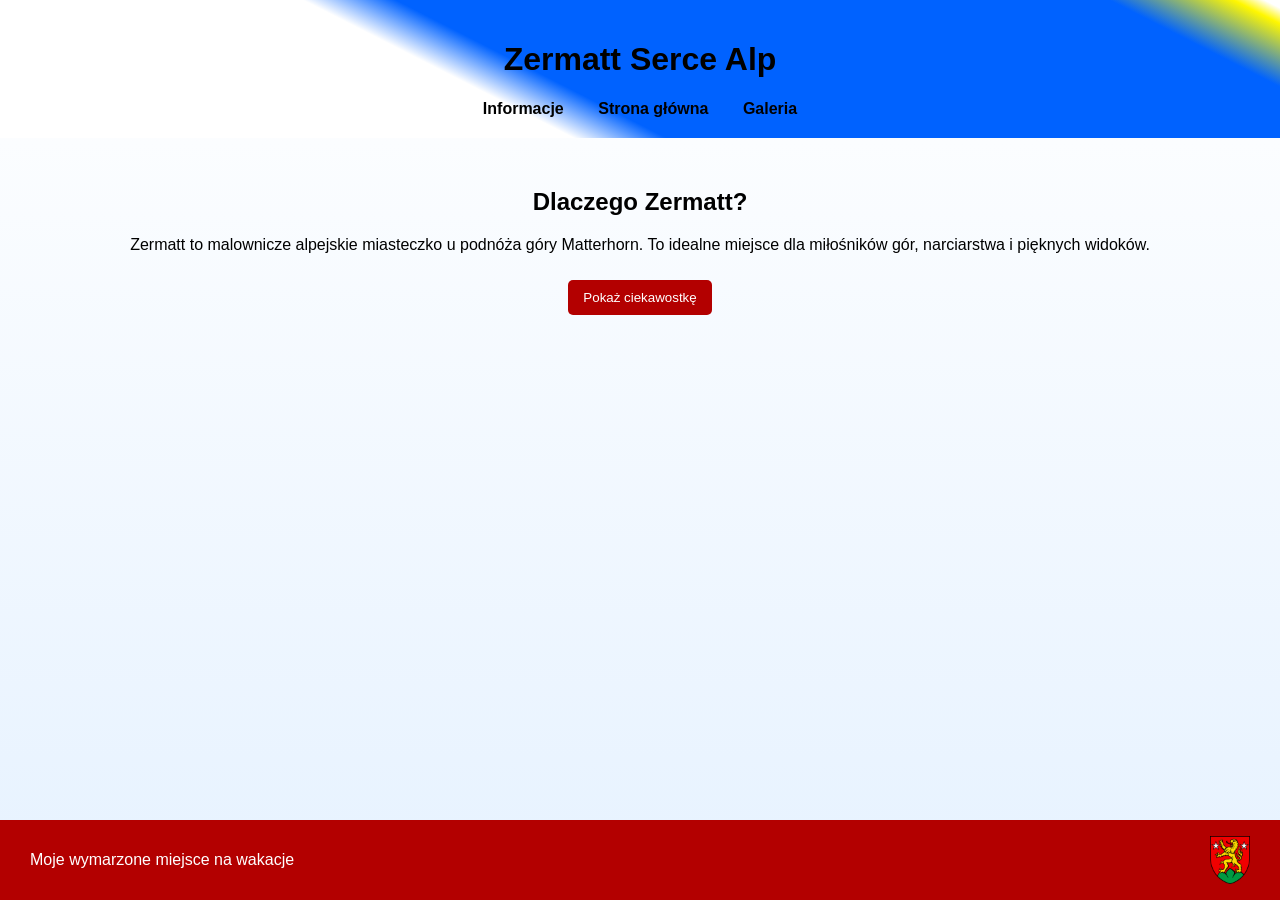
<file: index.html>
<!DOCTYPE html>
<html lang="pl">
<head>
    <meta charset="UTF-8">
    <title>Zermatt</title>
    <link rel="stylesheet" href="style.css">
</head>
<body>

<header>
    <h1>Zermatt Serce Alp</h1>
    <nav>
        <a href="informacje.html">Informacje</a>
        <a href="index.html">Strona główna</a>
        <a href="galeria.html">Galeria</a>
    </nav>
</header>

<main>
<section>
    <h2>Dlaczego Zermatt?</h2>
    <p>Zermatt to malownicze alpejskie miasteczko u podnóża góry Matterhorn. To idealne miejsce dla miłośników gór, narciarstwa i pięknych widoków.</p>
    <button onclick="pokazCiekawostke()">Pokaż ciekawostkę</button>
    <p id="ciekawostka"></p>
</section>
</main>

<footer>
    <p>Moje wymarzone miejsce na wakacje</p>
    <img src="Obrazy/CHE_Zermatt_COA.png" 
         alt="Herb" class="herb">
</footer>

<script src="script.js"></script>
</body>
</html>
</file>
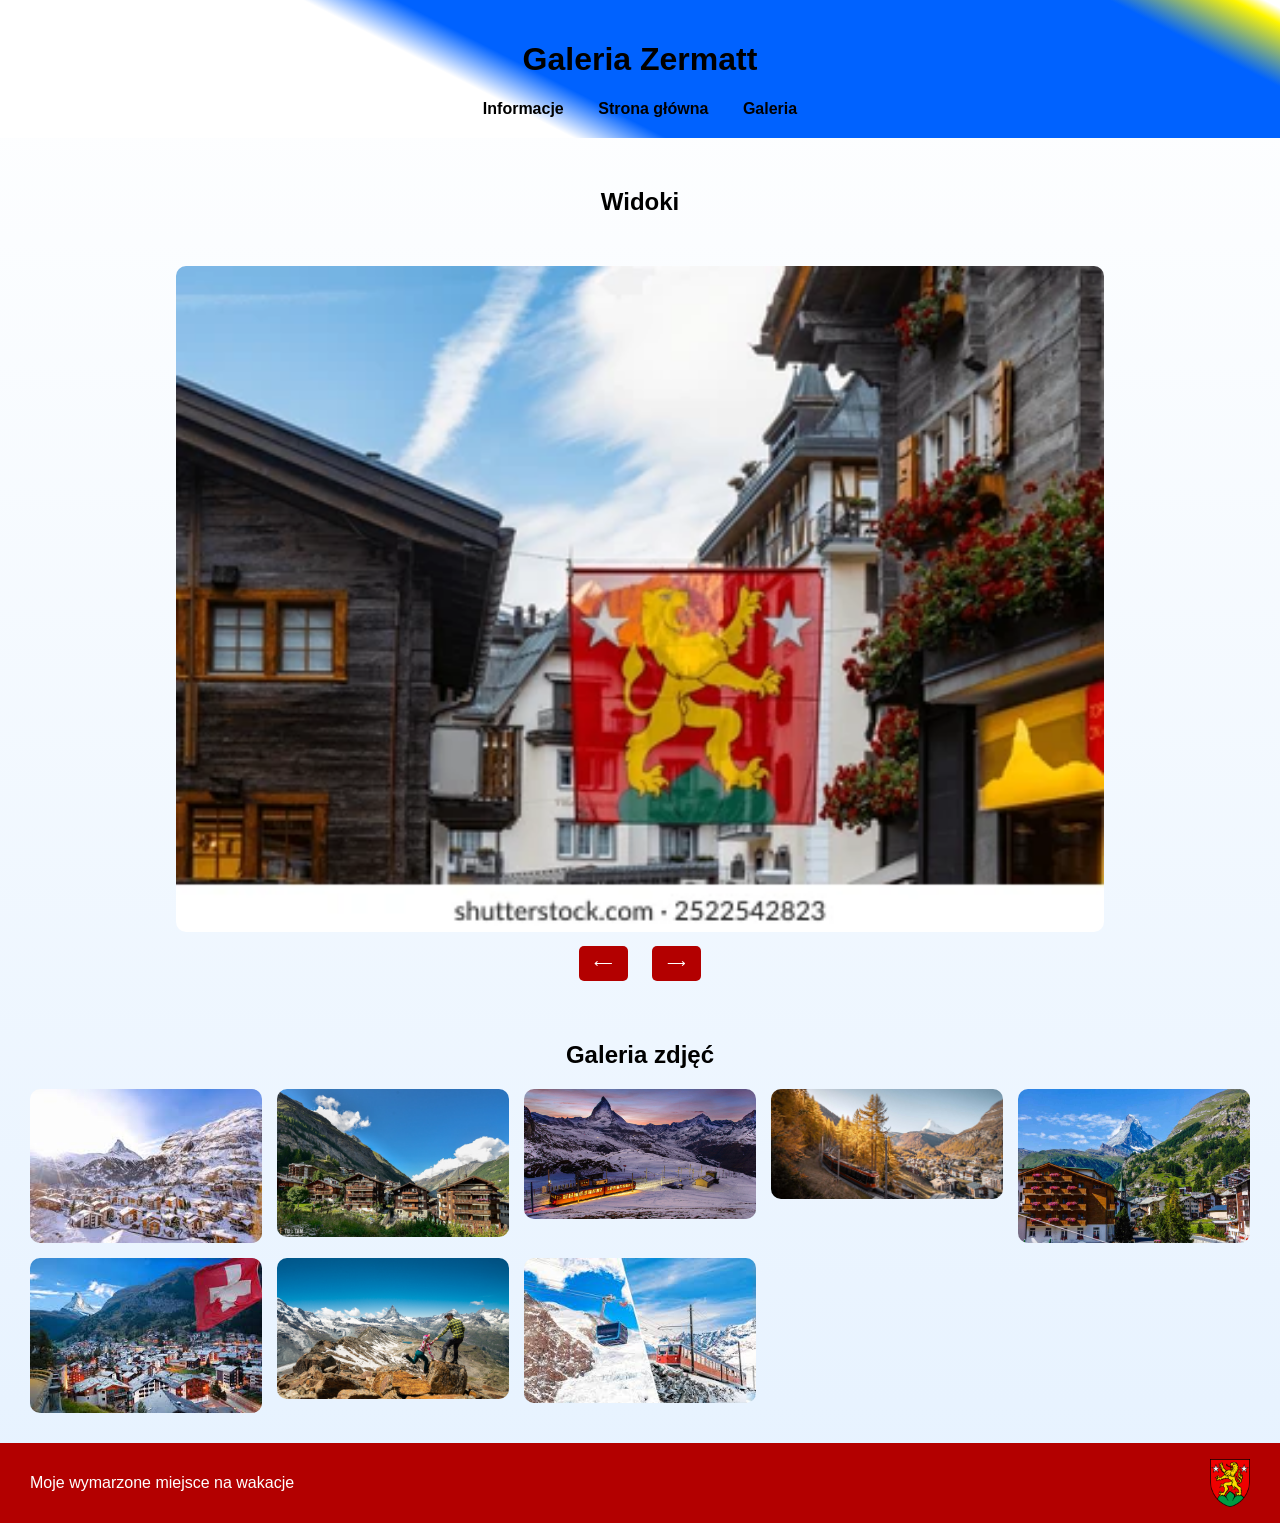
<file: galeria.html>
<!DOCTYPE html>
<html lang="pl">
<head>
    <meta charset="UTF-8">
    <title>Galeria</title>
    <link rel="stylesheet" href="style.css">
</head>
<body>

<header>
    <h1>Galeria Zermatt</h1>
    <nav>
        <a href="informacje.html">Informacje</a>
        <a href="index.html">Strona główna</a>
        <a href="galeria.html">Galeria</a>
    </nav>
</header>

<main>
<section>
    <h2>Widoki</h2>

<section class="slider">
    <img id="slider" src="Obrazy/baner1.jpg" alt="">
    <div class="przyciski-slidera">
        <button onclick="poprzednie()">⟵</button>
        <button onclick="nastepne()">⟶</button>
    </div>
</section>

    <h2>Galeria zdjęć</h2>
    <div class="gallery">
        <img src="Obrazy/pobrane1.jpg">
        <img src="Obrazy/DSC_6041.jpg">
        <img src="Obrazy/umpkb2qvgjojzzi9ssjl.jpg">
        <img src="Obrazy/Gornergrat-train-zermatt.jpg">
        <img src="Obrazy/TAL-lead-image-ZERMATTSW0825-988befaf1dee44c991a6e3aa5188010e.jpg">
        <img src="Obrazy/pobrane.jpg">
        <img src="Obrazy/DSC1213-1.jpg">
        <img src="Obrazy/pobrane (1).jpg">
    </div>
</section>
</main>

<footer>
    <p>Moje wymarzone miejsce na wakacje</p>
    <img src="Obrazy/CHE_Zermatt_COA.png" 
    alt="Herb" class="herb">
</footer>

<script src="script.js"></script>
</body>
</html>
</file>
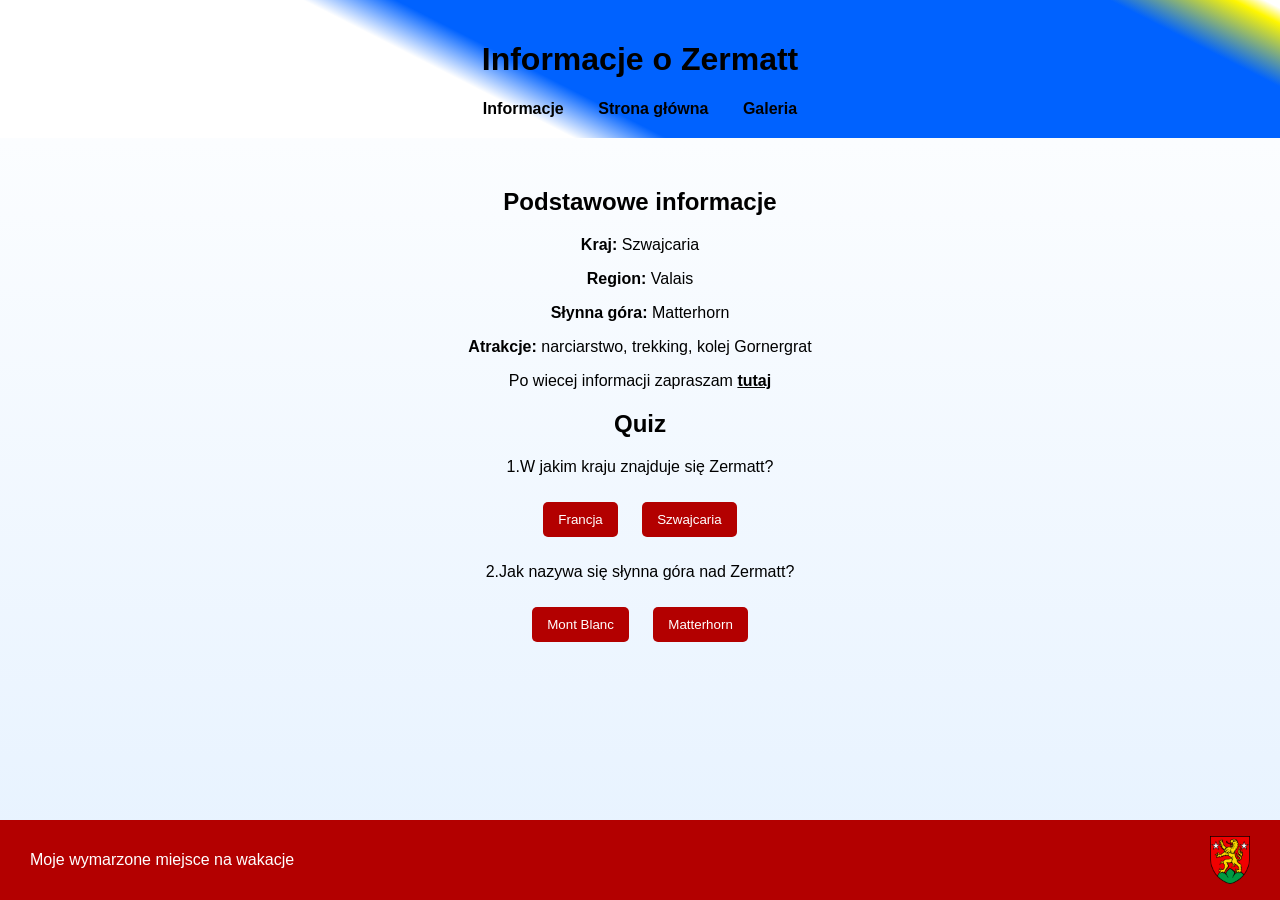
<file: informacje.html>
<!DOCTYPE html>
<html lang="pl">
<head>
    <meta charset="UTF-8">
    <title>Informacje</title>
    <link rel="stylesheet" href="style.css">
</head>
<body>

<header>
    <h1>Informacje o Zermatt</h1>
    <nav>
        <a href="informacje.html">Informacje</a>
        <a href="index.html">Strona główna</a>
        <a href="galeria.html">Galeria</a>
    </nav>
</header>

<main>
<section>
    <h2>Podstawowe informacje</h2>
    <p><strong>Kraj:</strong> Szwajcaria</p>
    <p><strong>Region:</strong> Valais</p>
    <p><strong>Słynna góra:</strong> Matterhorn</p>
    <p><strong>Atrakcje:</strong> narciarstwo, trekking, kolej Gornergrat</p>
    <p>Po wiecej informacji zapraszam <a href="https://pl.wikipedia.org/wiki/Zermatt"><strong>tutaj</strong></a></p>

    <h2>Quiz</h2>

    <p>1.W jakim kraju znajduje się Zermatt?</p>
    <button onclick="sprawdzOdpowiedz(1)">Francja</button>
    <button onclick="sprawdzOdpowiedz(2)">Szwajcaria</button>

    <p>2.Jak nazywa się słynna góra nad Zermatt?</p>
    <button onclick="sprawdzOdpowiedz(3)">Mont Blanc</button>
    <button onclick="sprawdzOdpowiedz(4)">Matterhorn</button>

    <p id="wynik"></p>
</section>
</main>

<footer>
    <p>Moje wymarzone miejsce na wakacje</p>
    <img src="Obrazy/CHE_Zermatt_COA.png" 
    alt="Herb" class="herb">
</footer>

<script src="script.js"></script>
</body>
</html>
</file>
<file: style.css>
body {
    margin: 0;
    font-family: Arial, sans-serif;
    background: linear-gradient(to bottom, #ffffff, #e6f2ff);
    display: flex;
    flex-direction: column;
    min-height: 100vh;
}

main {
    flex: 1;
}


header {
    background: #ffffff;
background: linear-gradient(27deg, rgba(255, 255, 255, 1) 37%, rgba(0, 98, 255, 1) 43%, rgba(0, 98, 255, 1) 89%, rgba(255, 247, 0, 1) 97%, rgba(255, 255, 255, 1) 99%);
    color: black;
    text-align: center;
    padding: 20px;
}

nav a {
    color: black;
    margin: 0 15px;
    text-decoration: none;
    font-weight: bold;
}

nav a:hover {
    text-decoration: underline;
}


section {
    padding: 30px;
    text-align: center;
}


button {
    padding: 10px 15px;
    margin: 10px;
    background-color: #b30000;
    border: none;
    color: white;
    border-radius: 5px;
    cursor: pointer;
}

button:hover {
    background-color: #001f3f;
}


.gallery {
    display: grid;
    grid-template-columns: repeat(auto-fit, minmax(200px, 1fr));
    gap: 15px;
}

.gallery img {
    width: 100%;
    border-radius: 10px;
}


.slider img {
    width: 80%;
    border-radius: 10px;
}


footer {
    background-color: #b30000;
    color: white;
    padding: 15px 30px;
    display: flex;              
    justify-content: space-between;
    align-items: center;
}

.herb {
    width: 40px;
    height: auto;
}
a {
    color: black;
}
</file>
